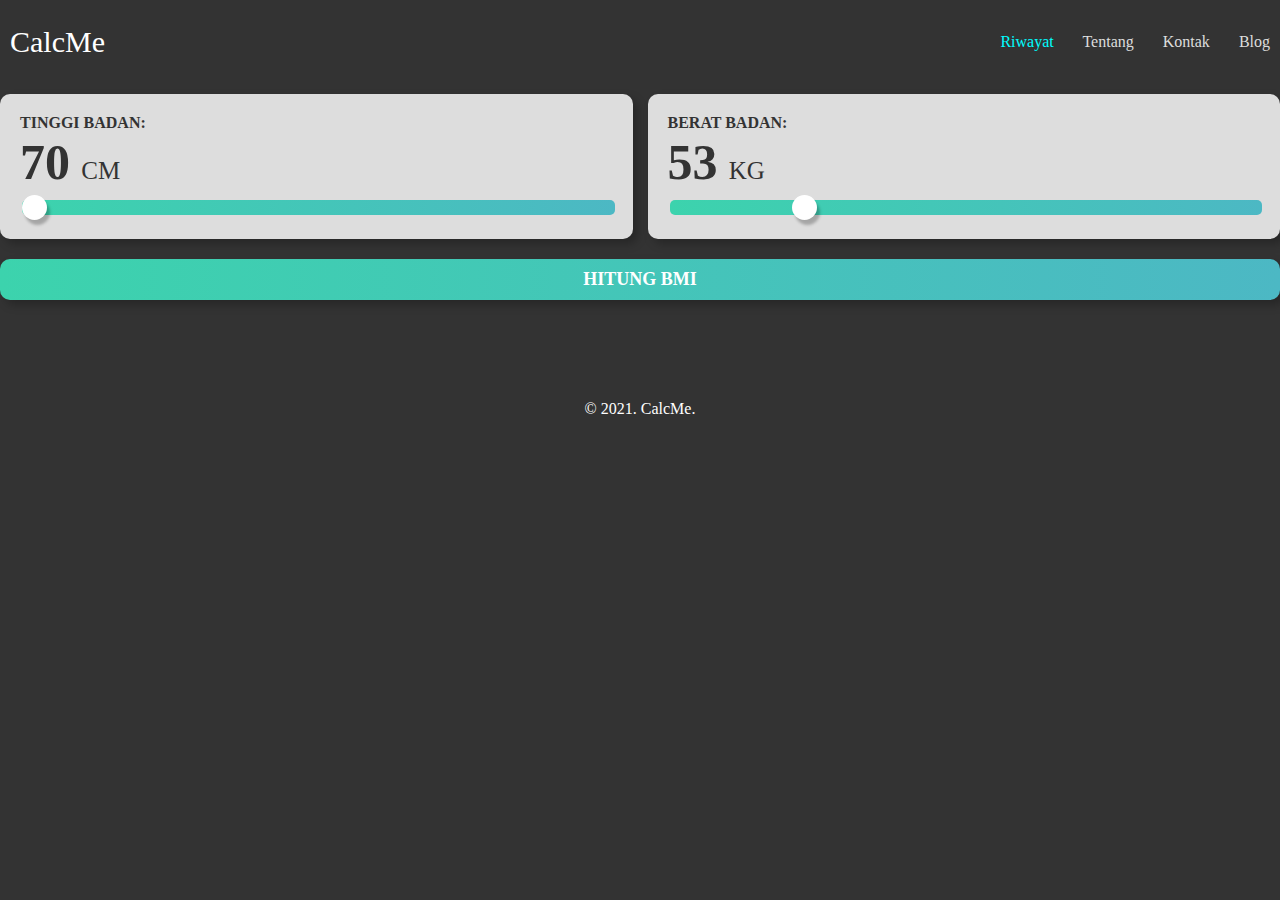
<file: index.html>
<!DOCTYPE html>
<html lang="en">
<head>
<meta name="viewport" content="width=device-width, initial-scale=1" />
<title>CalcMe</title>
<meta name='theme-color' content='#333333' />
<link rel="manifest" href="/manifest.json" />
<link rel="prefetch" href="/manifest.json" />
<link rel="shortcut icon" href="assets/icon-128.png" />
<link href="https://cdn.jsdelivr.net/npm/bootstrap@5.1.3/dist/css/bootstrap.min.css" rel="stylesheet" integrity="sha384-1BmE4kWBq78iYhFldvKuhfTAU6auU8tT94WrHftjDbrCEXSU1oBoqyl2QvZ6jIW3" crossorigin="anonymous">
<link rel="stylesheet" href="/assets/style.css" />
</head>
<body>
<div class='container'>
<nav>
<a id='siteTitle' href='/'>CalcMe</a>
    <span class='mob'>
    <a id='showData' class='mob' href='/riwayat'>
        <svg xmlns="http://www.w3.org/2000/svg" width="24" height="24" viewBox="0 0 24 24" fill="none" stroke="currentColor" stroke-width="2" stroke-linecap="round" stroke-linejoin="round" style="box-sizing: content-box;"><line x1="8" y1="6" x2="21" y2="6"></line><line x1="8" y1="12" x2="21" y2="12"></line><line x1="8" y1="18" x2="21" y2="18"></line><line x1="3" y1="6" x2="3.01" y2="6"></line><line x1="3" y1="12" x2="3.01" y2="12"></line><line x1="3" y1="18" x2="3.01" y2="18"></line></svg>
    </a>
    </span>
    <span class='web menus' style='float: right;padding: 8px 0px;'>
    <div id='menus'>
      <a class='record' href='/riwayat'>Riwayat</a>
      <a href='/tentang'>Tentang</a>
      <a href='/kontak'>Kontak</a>
      <a href='/blog'>Blog</a>
    </div>
    </span>
</nav>
<div id='inputForm'>
<div id='formHolder'>
    <div class='col'>
      <p>TINGGI BADAN:</p><p id='val'><span id="heightVal" class='value'></span> CM</p><input type="range" min="70" max="200" value="70" class="slider" id="height">
    </div>
    <div class='col'>
      <p>BERAT BADAN:</p><p id='val'><span id="weightVal" class='value'></span> KG</p><input type="range" min="40" max="100" value="53" class="slider" id="weight">
    </div>
</div>
<button id='hitung'>HITUNG BMI</button>
</div>

<footer>
    &copy; 2021. CalcMe.
</footer>
</div>
<div id='result' style='display: none;position: absolute;top:0;left:0; height:100%; width: 100%;z-index:101; background-color: rgba(0,0,0, .5);align-items: center;justify-content: center;padding-top: 125px;box-sizing: border-box;'>
  <div class='container' style='padding: 0px 12.5px;'>
      <div class='col' style='display: block;padding: 70px 20px 50px;text-align: center;'>
          <span id='cControl'><span id='status'></span></span>
          <p style='font-weight: normal;'>Skor BMI Anda adalah: <span id='bmiScore' style='font-weight: bold;'></span></p>
          <p id='advice' style='font-weight: normal;'></p>
          <button id='tutup'>CLOSE</button>
      </div>
  </div>
</div>
<script src="https://ajax.googleapis.com/ajax/libs/jquery/3.3.1/jquery.min.js"></script>
<script src="https://cdn.jsdelivr.net/npm/bootstrap@5.1.3/dist/js/bootstrap.bundle.min.js" integrity="sha384-ka7Sk0Gln4gmtz2MlQnikT1wXgYsOg+OMhuP+IlRH9sENBO0LRn5q+8nbTov4+1p" crossorigin="anonymous"></script>
<script src='assets/script.js'></script>
<script type='text/javascript' id='pwa-register-sw-js-extra'>
/* <![CDATA[ */ var pwa_sw = {"url":"\/pwa-sw.js","disable_addtohome":"0","enableOnDesktop":""}; /* ]]> */
</script>
<script type='text/javascript' src='/register-sw.js' id='pwa-register-sw-js'></script>
</body>
</html>
</file>
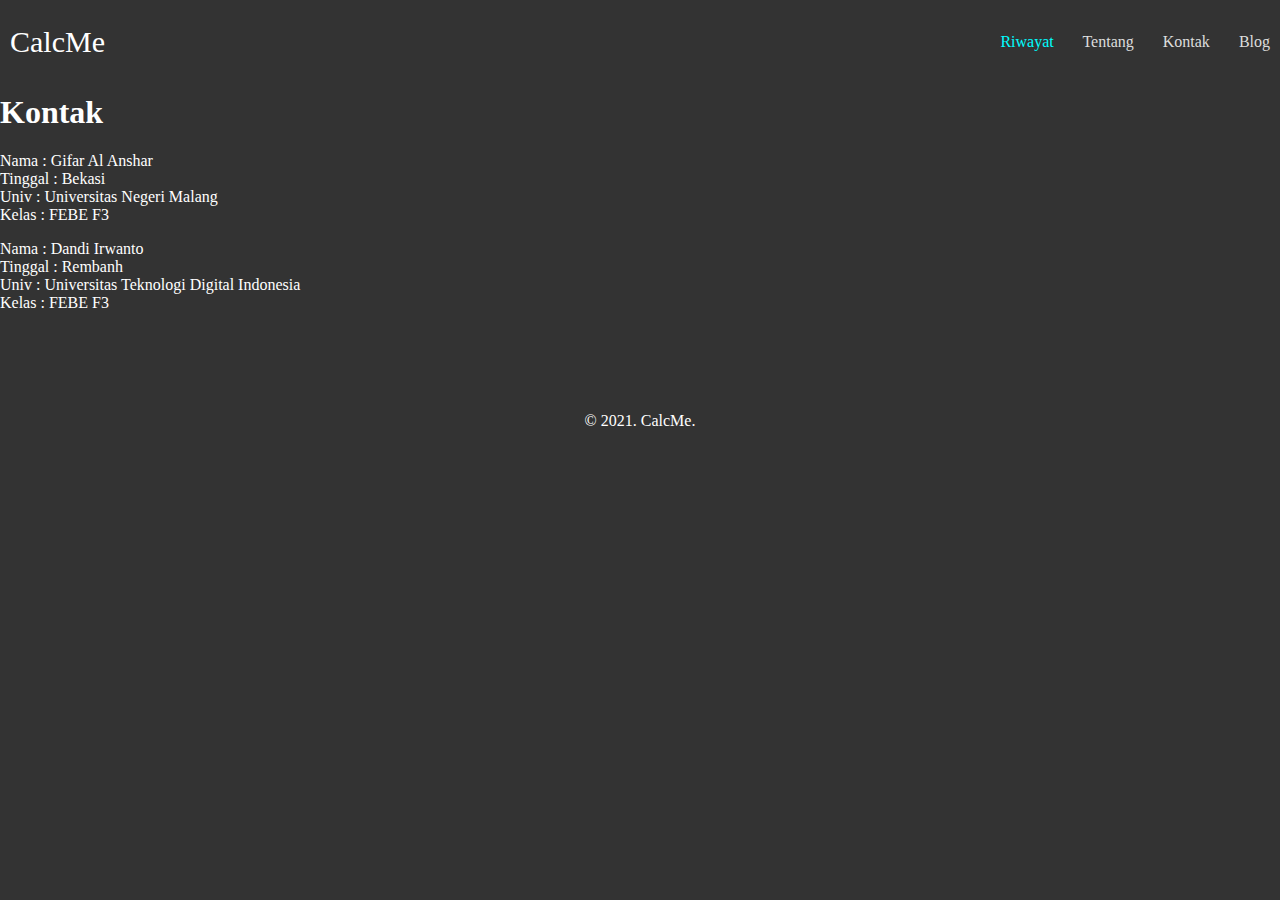
<file: kontak/index.html>
<!DOCTYPE html>
<html lang="en">
<head>
<meta name="viewport" content="width=device-width, initial-scale=1" />
<title>Kontak - CalcMe</title>
<meta name='theme-color' content='#333333' />
<link rel="manifest" href="/manifest.json" />
<link rel="prefetch" href="/manifest.json" />
<link rel="shortcut icon" href="../assets/icon-128.png" />
<link href="https://cdn.jsdelivr.net/npm/bootstrap@5.1.3/dist/css/bootstrap.min.css" rel="stylesheet" integrity="sha384-1BmE4kWBq78iYhFldvKuhfTAU6auU8tT94WrHftjDbrCEXSU1oBoqyl2QvZ6jIW3" crossorigin="anonymous">
<link rel="stylesheet" href="/assets/style.css" />
</head>
<body>
<div class='container'>
    
<nav>
<a id='siteTitle' href='/'>CalcMe</a>
    <span class='mob'>
        <a id='showData' class='mob' href='/' style='background: #444;'>
            <svg xmlns="http://www.w3.org/2000/svg" width="24" height="24" viewBox="0 0 24 24" fill="none" stroke="currentColor" stroke-width="2" stroke-linecap="round" stroke-linejoin="round" style="box-sizing: content-box;"><line x1="8" y1="6" x2="21" y2="6"></line><line x1="8" y1="12" x2="21" y2="12"></line><line x1="8" y1="18" x2="21" y2="18"></line><line x1="3" y1="6" x2="3.01" y2="6"></line><line x1="3" y1="12" x2="3.01" y2="12"></line><line x1="3" y1="18" x2="3.01" y2="18"></line></svg>
        </a>
    </span>
    <span class='web menus' style='float: right;padding: 8px 0px;'>
        <div id='menus'>
          <a class='record' href='/riwayat'>Riwayat</a>
          <a href='/tentang'>Tentang</a>
          <a href='/kontak'>Kontak</a>
          <a href='/blog'>Blog</a>
        </div>
    </span>
</nav>

</div>

<div class='container mt-2 mb-2'>
    <div id="myNav"><div class='mob menus' id='mobMenu'></div></div>
    <div class='row'>
        <h1>Kontak</h1>
        <p>Nama : Gifar Al Anshar<br/>
        Tinggal : Bekasi<br/>
        Univ : Universitas Negeri Malang<br/>
        Kelas : FEBE F3</p>

        <p>Nama : Dandi Irwanto<br/>
        Tinggal : Rembanh<br/>
        Univ : Universitas Teknologi Digital Indonesia<br/>
        Kelas : FEBE F3</p>
    </div>
</div>

<footer>
    &copy; 2021. CalcMe.
</footer>

<script src="https://ajax.googleapis.com/ajax/libs/jquery/3.3.1/jquery.min.js"></script>
<script>$(document).ready(function(){$("#menus").clone().appendTo("#mobMenu");});</script>
<script type='text/javascript' id='pwa-register-sw-js-extra'>
/* <![CDATA[ */ var pwa_sw = {"url":"\/pwa-sw.js","disable_addtohome":"0","enableOnDesktop":""}; /* ]]> */
</script>
<script type='text/javascript' src='/register-sw.js' id='pwa-register-sw-js'></script>
</body>
</html>
</file>
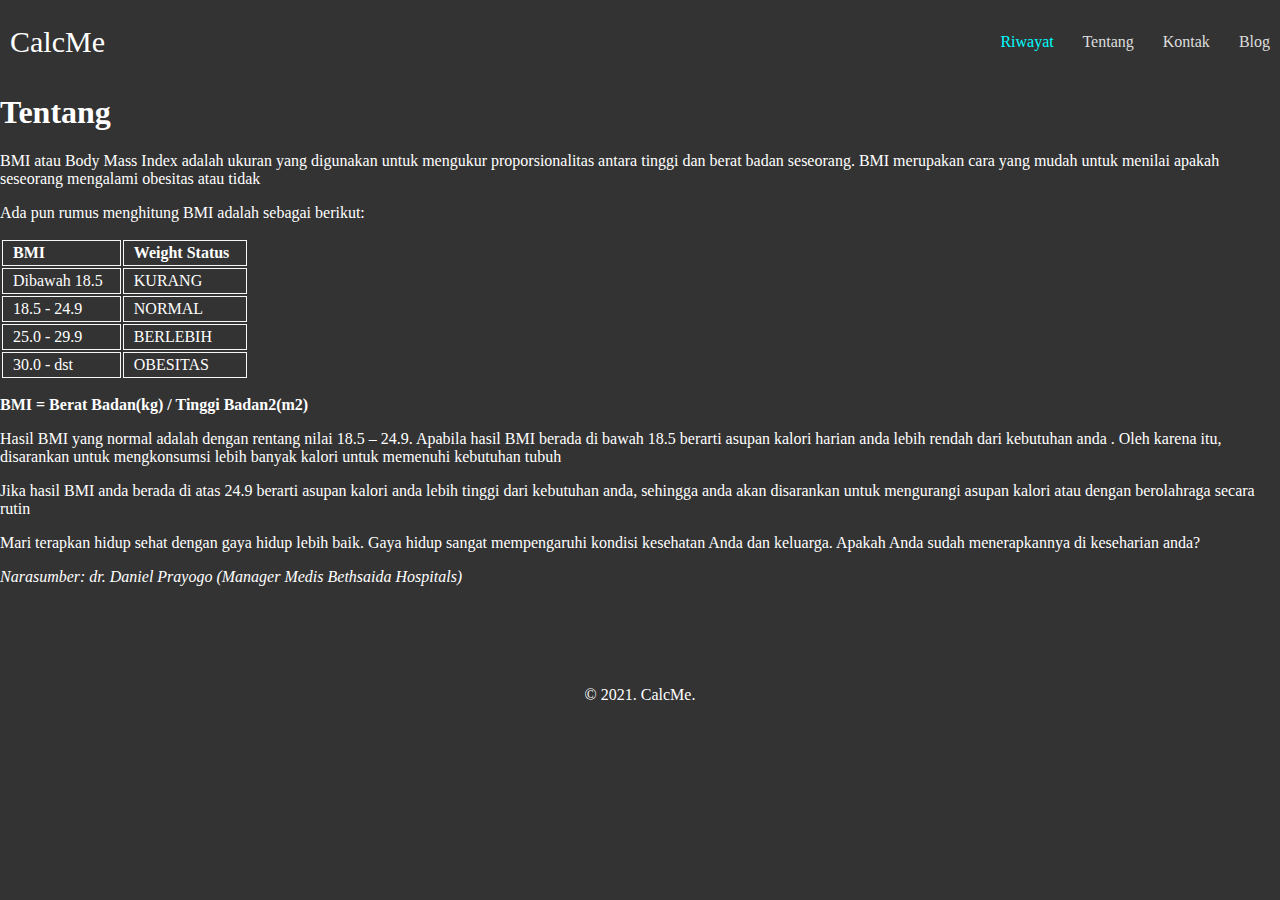
<file: tentang/index.html>
<!DOCTYPE html>
<html lang="en">
<head>
<meta name="viewport" content="width=device-width, initial-scale=1" />
<title>Tentang - CalcMe</title>
<meta name='theme-color' content='#333333' />
<link rel="manifest" href="/manifest.json" />
<link rel="prefetch" href="/manifest.json" />
<link rel="shortcut icon" href="../assets/icon-128.png" />
<link href="https://cdn.jsdelivr.net/npm/bootstrap@5.1.3/dist/css/bootstrap.min.css" rel="stylesheet" integrity="sha384-1BmE4kWBq78iYhFldvKuhfTAU6auU8tT94WrHftjDbrCEXSU1oBoqyl2QvZ6jIW3" crossorigin="anonymous">
<link rel="stylesheet" href="/assets/style.css" />
</head>
<body>
<div class='container'>
    
<nav>
<a id='siteTitle' href='/'>CalcMe</a>
    <span class='mob'>
        <a id='showData' class='mob' href='/' style='background: #444;'>
            <svg xmlns="http://www.w3.org/2000/svg" width="24" height="24" viewBox="0 0 24 24" fill="none" stroke="currentColor" stroke-width="2" stroke-linecap="round" stroke-linejoin="round" style="box-sizing: content-box;"><line x1="8" y1="6" x2="21" y2="6"></line><line x1="8" y1="12" x2="21" y2="12"></line><line x1="8" y1="18" x2="21" y2="18"></line><line x1="3" y1="6" x2="3.01" y2="6"></line><line x1="3" y1="12" x2="3.01" y2="12"></line><line x1="3" y1="18" x2="3.01" y2="18"></line></svg>
        </a>
    </span>
    <span class='web menus' style='float: right;padding: 8px 0px;'>
        <div id='menus'>
          <a class='record' href='/riwayat'>Riwayat</a>
          <a href='/tentang'>Tentang</a>
          <a href='/kontak'>Kontak</a>
          <a href='/blog'>Blog</a>
        </div>
    </span>
</nav>

</div>

<div class='container mt-2 mb-2'>
    <div id="myNav"><div class='mob menus' id='mobMenu'></div></div>
    <div class='row'>
        <h1>Tentang</h1>
        <p>BMI atau Body Mass Index adalah ukuran yang digunakan untuk mengukur proporsionalitas antara tinggi dan berat badan seseorang. BMI merupakan cara yang mudah untuk menilai apakah seseorang mengalami obesitas atau tidak</p>
        <p>Ada pun rumus menghitung BMI adalah sebagai berikut:</p>
        
        <style>
            table.bmi {display: block;margin-bottom: 15px;}
            table tr.top {font-weight: bold;border-bottom: 3px solid #f6f6f6;}
            table td {border: 1px solid #f6f6f6;padding: 3px 17px 3px 10px;}
        </style>
        <table class='bmi'>
            <tr class='top'>
            <td>BMI</td>
            <td class='top'>Weight Status</td>
            </tr>
            
            <tr>
                <td>Dibawah 18.5</td>
                <td>KURANG</td>
            </tr>
            
            <tr>
                <td>18.5 - 24.9</td>
                <td>NORMAL</td>
            </tr>
            
            <tr>
                <td>25.0 - 29.9</td>
                <td>BERLEBIH</td>
            </tr>
            
            <tr>
                <td>30.0 - dst</td>
                <td>OBESITAS</td>
            </tr>
        </table>
        
        <p><b>BMI = Berat Badan(kg) / Tinggi Badan2(m2)</b></p>
        <p>Hasil BMI yang normal adalah dengan rentang nilai 18.5 – 24.9. Apabila hasil BMI berada di bawah 18.5 berarti asupan kalori harian anda lebih rendah dari kebutuhan anda . Oleh karena itu, disarankan untuk mengkonsumsi lebih banyak kalori untuk memenuhi kebutuhan tubuh</p>
        <p>Jika hasil BMI anda berada di atas 24.9 berarti asupan kalori anda lebih tinggi dari kebutuhan anda, sehingga anda akan disarankan untuk mengurangi asupan kalori atau dengan berolahraga secara rutin</p>
        <p>Mari terapkan hidup sehat dengan gaya hidup lebih baik. Gaya hidup sangat mempengaruhi kondisi kesehatan Anda dan keluarga. Apakah Anda sudah menerapkannya di keseharian anda?</p>
        <i>Narasumber: dr. Daniel Prayogo (Manager Medis Bethsaida Hospitals)</i>
    </div>
</div>

<footer>
    &copy; 2021. CalcMe.
</footer>
<script src="https://ajax.googleapis.com/ajax/libs/jquery/3.3.1/jquery.min.js"></script>
<script>$(document).ready(function(){$("#menus").clone().appendTo("#mobMenu");});</script>
<script type='text/javascript' id='pwa-register-sw-js-extra'>
/* <![CDATA[ */ var pwa_sw = {"url":"\/pwa-sw.js","disable_addtohome":"0","enableOnDesktop":""}; /* ]]> */
</script>
<script type='text/javascript' src='/register-sw.js' id='pwa-register-sw-js'></script>
</body>
</html>
</file>
<file: assets/style.css>
* {
  font-family: "Calibri";
}
body {
  margin: 25px 0px;
  background: #333;
  color: #fff;
  user-select: none;
  -webkit-user-select: none;
  -khtml-user-select: none;
  -moz-user-select: none;
  -ms-user-select: none;
}
nav {
  display: block;
  margin-bottom: 35px;
}
nav a#siteTitle {
  font-size: 30px;
  color: #ffffff;
  text-decoration: none;
}
.col {
  background: #ddd;
  color: #333;
  box-sizing: border-box;
  padding: 20px;
  margin-bottom: 20px;
  border-radius: 10px;
  box-shadow: 5px 5px 10px rgba(0, 0, 0, 0.25);
}
.col p:not(.value) {
  margin-top: 0px;
  font-weight: 600;
}
p#val {
  margin-top: -15px;
  margin-bottom: 7px;
  font-size: 25px;
  font-weight: normal;
}
span.value {
  font-size: 50px;
  font-weight: 600;
  margin-right: 5px;
}
.slider {
  -webkit-appearance: none;
  width: 100%;
  height: 15px;
  border-radius: 5px;
  outline: none;
  opacity: 1;
  -webkit-transition: 0.2s;
  transition: opacity 0.2s;
}
.slider::-webkit-slider-thumb {
  -webkit-appearance: none;
  appearance: none;
  width: 25px;
  height: 25px;
  border-radius: 50%;
  background: #ffffff;
  cursor: pointer;
  box-shadow: 3px 5px 3px rgba(0, 0, 0, 0.25);
}
.slider::-moz-range-thumb {
  width: 25px;
  height: 25px;
  border-radius: 50%;
  background: #04aa6d;
  cursor: pointer;
}
button {
  display: block;
  padding: 10px 10px;
  width: 100%;
  box-sizing: border-box;
  border: 0px solid transparent;
  cursor: pointer;
  border-radius: 10px;
  font-size: 18px;
  color: #ffffff;
  font-weight: bold;
  box-shadow: 5px 5px 10px rgba(0, 0, 0, 0.25);
}
.slider,
button {
  background: #4cb8c4;
  background: -webkit-linear-gradient(to right, #3cd3ad, #4cb8c4);
  background: linear-gradient(to right, #3cd3ad, #4cb8c4);
}
footer {
  margin-top: 100px;
  text-align: center;
}
nav,
footer {
  padding: 0px 10px;
}
nav a#hideData {
  background: #444444;
}

a#clearLocalStorage,
a#tutupNav {
  width: 50px;
  text-align: center;
  border: 0.4px solid #777;
  cursor: pointer;
  padding: 3px 7px;
  border-radius: 5px;
  color: #dedede;
  font-weight: bold;
}

span#status {
  font-size: 40px;
  font-weight: bold;
  text-transform: uppercase;
}

#histBody {
  margin-top: 25px;
}
#histBody .col span#topIndo {
  font-size: 32px;
  display: flex;
  justify-content: space-between;
}
#histBody .col span#topIndo {
  font-size: 32px;
}

#histBody .col span#bottomInfo {
  font-size: 16px;
  display: flex;
  justify-content: space-between;
  margin-top: 7px;
}

.col p.showDate {
  font-weight: normal;
  margin-bottom: 4px;
  font-size: 16px;
}
nav a {
  color: #ddd;
  text-decoration: none;
  transition: 0.4s;
}

@media (min-width: 756px) {
  a#clearLocalStorage {
    margin-right: 7px;
  }
  #formHolder {
    display: grid;
    grid-template-columns: repeat(2, 1fr);
    gap: 15px;
  }
  #formHolder .col {
    width: 100%;
  }
  nav a:nth-child(4),
  nav a:nth-child(5) {
    margin-right: 25px;
  }
  nav a:hover {
    color: #fff;
  }
  nav a.record {
    color: aqua;
  }
  #histBody .col {
    margin-bottom: 0px;
  }
  #histBody {
    display: grid;
    grid-template-columns: repeat(3, 1fr);
    grid-gap: 15px;
    padding: 0px;
  }
  nav .menus a {
    margin-right: 25px;
  }
  nav .menus a:last-child {
    margin-right: 0px;
  }
  .mob {
    display: none;
  }
}

@media (max-width: 756px) {
  .web {
    display: none;
  }
  nav a:nth-child(2),
  nav a:nth-child(3) {
    float: right;
  }
  nav a.record {
    display: none;
  }
  nav a#showData,
  nav a#hideData {
    display: flex;
    width: 40px;
    height: 40px;
    border: 0.4px solid #777;
    border-radius: 50%;
    align-items: center;
    justify-content: center;
    cursor: pointer;
    float: right;
  }
  nav a#hideData {
    display: none;
  }
  #myNav .menus {
    display: block;
    margin: 0px 0px 20px;
    overflow: auto;
    white-space: nowrap;
    padding: 0px 0px 15px;
  }
  #myNav .menus a {
    color: #ddd;
    text-decoration: none;
    margin-right: 12px;
  }
  #myNav .menus a.record {
    display: none;
  }
  #myNav .menus a:last-child {
    margin-right: 0px;
  }
}
</file>
